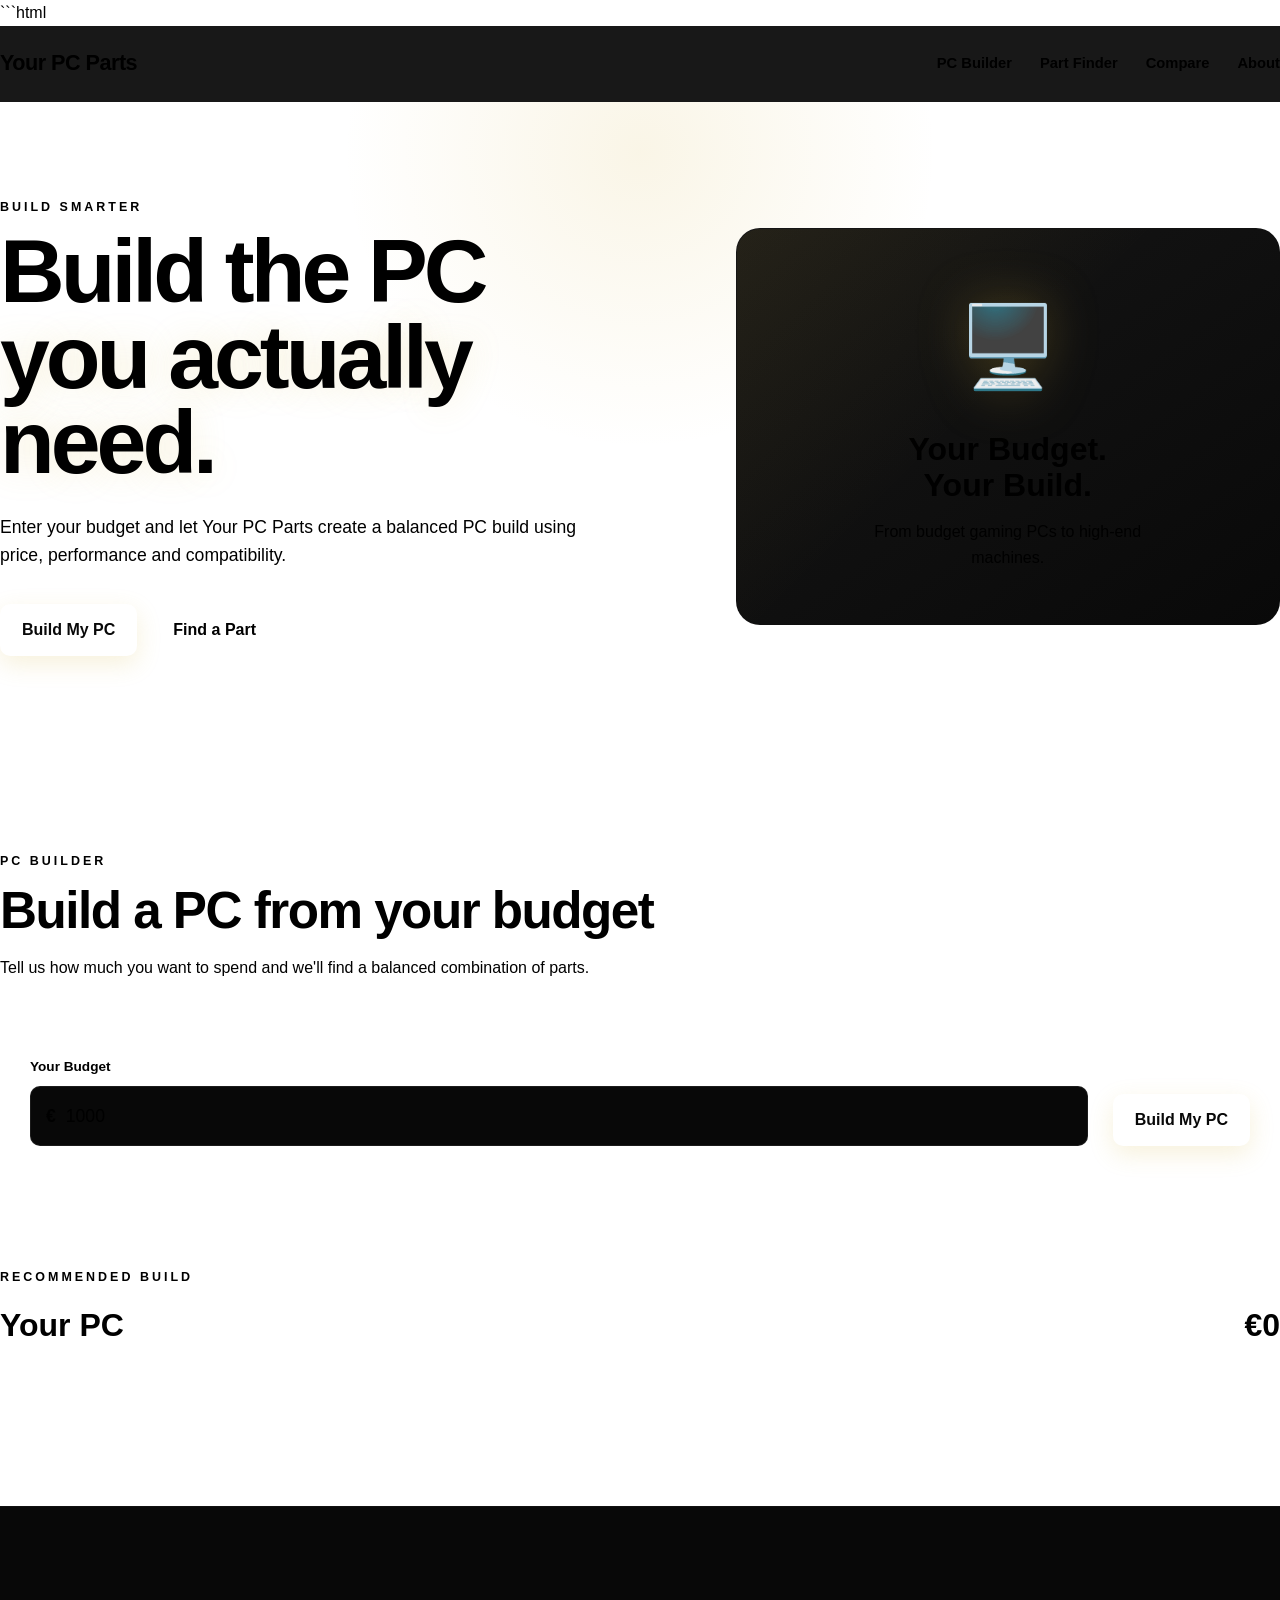
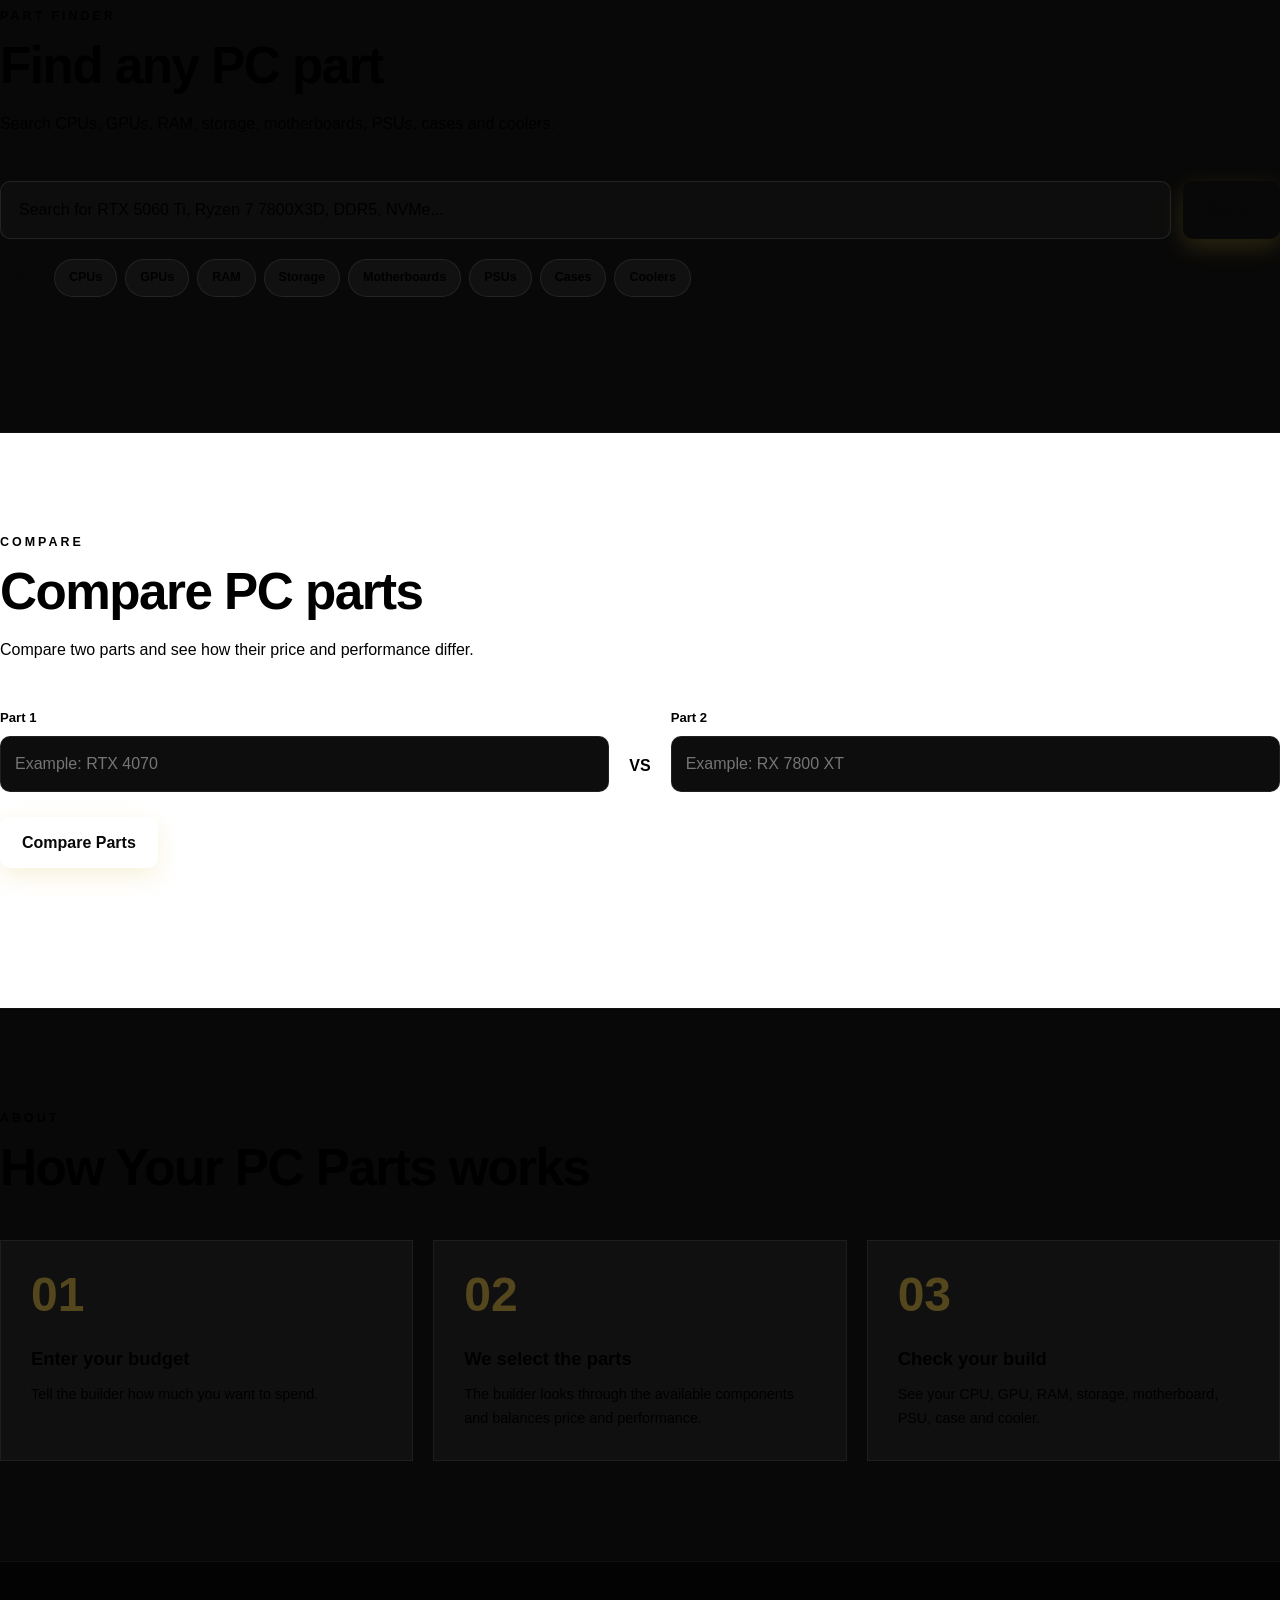
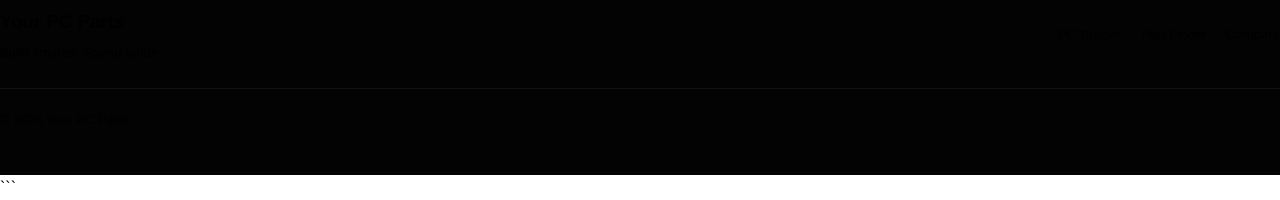
<file: index.html>
```html
<!DOCTYPE html>
<html lang="en">
<head>
    <meta charset="UTF-8">

    <meta
        name="viewport"
        content="width=device-width, initial-scale=1.0"
    >

    <meta
        name="description"
        content="Your PC Parts - Build a PC based on your budget and find PC parts."
    >

    <title>Your PC Parts</title>

    <link rel="stylesheet" href="style.css">
</head>

<body>

    <!-- =========================
         NAVIGATION
    ========================== -->

    <header class="navbar">
        <div class="container nav-container">

            <a href="#" class="logo">
                Your PC Parts
            </a>

            <nav class="nav-links">
                <a href="#builder">PC Builder</a>
                <a href="#finder">Part Finder</a>
                <a href="#compare">Compare</a>
                <a href="#info">About</a>
            </nav>

        </div>
    </header>


    <!-- =========================
         HERO
    ========================== -->

    <main>

        <section class="hero">

            <div class="container hero-content">

                <div class="hero-text">

                    <p class="eyebrow">
                        BUILD SMARTER
                    </p>

                    <h1>
                        Build the PC
                        <span>you actually need.</span>
                    </h1>

                    <p class="hero-description">
                        Enter your budget and let Your PC Parts
                        create a balanced PC build using price,
                        performance and compatibility.
                    </p>

                    <div class="hero-buttons">

                        <a
                            href="#builder"
                            class="btn btn-primary"
                        >
                            Build My PC
                        </a>

                        <a
                            href="#finder"
                            class="btn btn-secondary"
                        >
                            Find a Part
                        </a>

                    </div>

                </div>


                <div class="hero-card">

                    <div class="hero-card-glow"></div>

                    <div class="hero-pc-icon">
                        🖥️
                    </div>

                    <h2>
                        Your Budget.
                        <br>
                        Your Build.
                    </h2>

                    <p>
                        From budget gaming PCs to
                        high-end machines.
                    </p>

                </div>

            </div>

        </section>


        <!-- =========================
             PC BUILDER
        ========================== -->

        <section
            id="builder"
            class="section"
        >

            <div class="container">

                <div class="section-heading">

                    <p class="eyebrow">
                        PC BUILDER
                    </p>

                    <h2>
                        Build a PC from your budget
                    </h2>

                    <p>
                        Tell us how much you want to spend
                        and we'll find a balanced combination
                        of parts.
                    </p>

                </div>


                <div class="builder-card">

                    <div class="budget-input">

                        <label for="budget">
                            Your Budget
                        </label>

                        <div class="input-wrapper">

                            <span>€</span>

                            <input
                                type="number"
                                id="budget"
                                placeholder="1000"
                                min="1"
                                step="1"
                            >

                        </div>

                    </div>


                    <button
                        id="buildButton"
                        class="btn btn-primary build-button"
                    >
                        Build My PC
                    </button>

                </div>


                <div
                    id="buildMessage"
                    class="message"
                ></div>


                <div
                    id="buildResults"
                    class="results-section"
                >

                    <div class="results-header">

                        <div>
                            <p class="eyebrow">
                                RECOMMENDED BUILD
                            </p>

                            <h3>
                                Your PC
                            </h3>
                        </div>

                        <div
                            id="buildTotal"
                            class="build-total"
                        >
                            €0
                        </div>

                    </div>


                    <div
                        id="buildParts"
                        class="product-grid"
                    ></div>


                    <div
                        id="buildSummary"
                        class="build-summary"
                    ></div>

                </div>

            </div>

        </section>


        <!-- =========================
             PART FINDER
        ========================== -->

        <section
            id="finder"
            class="section section-dark"
        >

            <div class="container">

                <div class="section-heading">

                    <p class="eyebrow">
                        PART FINDER
                    </p>

                    <h2>
                        Find any PC part
                    </h2>

                    <p>
                        Search CPUs, GPUs, RAM, storage,
                        motherboards, PSUs, cases and coolers.
                    </p>

                </div>


                <div class="search-box">

                    <input
                        type="text"
                        id="partSearch"
                        placeholder="Search for RTX 5060 Ti, Ryzen 7 7800X3D, DDR5, NVMe..."
                        autocomplete="off"
                    >

                    <button
                        id="searchButton"
                        class="btn btn-primary"
                    >
                        Search
                    </button>

                </div>


                <div class="finder-filters">

                    <button
                        class="filter-button active"
                        data-category="all"
                    >
                        All
                    </button>

                    <button
                        class="filter-button"
                        data-category="CPU"
                    >
                        CPUs
                    </button>

                    <button
                        class="filter-button"
                        data-category="GPU"
                    >
                        GPUs
                    </button>

                    <button
                        class="filter-button"
                        data-category="RAM"
                    >
                        RAM
                    </button>

                    <button
                        class="filter-button"
                        data-category="Storage"
                    >
                        Storage
                    </button>

                    <button
                        class="filter-button"
                        data-category="Motherboard"
                    >
                        Motherboards
                    </button>

                    <button
                        class="filter-button"
                        data-category="PSU"
                    >
                        PSUs
                    </button>

                    <button
                        class="filter-button"
                        data-category="Case"
                    >
                        Cases
                    </button>

                    <button
                        class="filter-button"
                        data-category="CPU Cooler"
                    >
                        Coolers
                    </button>

                </div>


                <div
                    id="searchResults"
                    class="product-grid"
                ></div>

            </div>

        </section>


        <!-- =========================
             COMPARE
        ========================== -->

        <section
            id="compare"
            class="section"
        >

            <div class="container">

                <div class="section-heading">

                    <p class="eyebrow">
                        COMPARE
                    </p>

                    <h2>
                        Compare PC parts
                    </h2>

                    <p>
                        Compare two parts and see how
                        their price and performance differ.
                    </p>

                </div>


                <div class="compare-container">

                    <div class="compare-input">

                        <label for="compareOne">
                            Part 1
                        </label>

                        <input
                            type="text"
                            id="compareOne"
                            placeholder="Example: RTX 4070"
                        >

                    </div>


                    <div class="compare-vs">
                        VS
                    </div>


                    <div class="compare-input">

                        <label for="compareTwo">
                            Part 2
                        </label>

                        <input
                            type="text"
                            id="compareTwo"
                            placeholder="Example: RX 7800 XT"
                        >

                    </div>

                </div>


                <button
                    id="compareButton"
                    class="btn btn-primary"
                >
                    Compare Parts
                </button>


                <div
                    id="compareResults"
                    class="compare-results"
                ></div>

            </div>

        </section>


        <!-- =========================
             INFORMATION
        ========================== -->

        <section
            id="info"
            class="section section-dark"
        >

            <div class="container">

                <div class="section-heading">

                    <p class="eyebrow">
                        ABOUT
                    </p>

                    <h2>
                        How Your PC Parts works
                    </h2>

                </div>


                <div class="info-grid">

                    <article class="info-card">

                        <div class="info-number">
                            01
                        </div>

                        <h3>
                            Enter your budget
                        </h3>

                        <p>
                            Tell the builder how much you
                            want to spend.
                        </p>

                    </article>


                    <article class="info-card">

                        <div class="info-number">
                            02
                        </div>

                        <h3>
                            We select the parts
                        </h3>

                        <p>
                            The builder looks through the
                            available components and balances
                            price and performance.
                        </p>

                    </article>


                    <article class="info-card">

                        <div class="info-number">
                            03
                        </div>

                        <h3>
                            Check your build
                        </h3>

                        <p>
                            See your CPU, GPU, RAM, storage,
                            motherboard, PSU, case and cooler.
                        </p>

                    </article>

                </div>

            </div>

        </section>

    </main>


    <!-- =========================
         FOOTER
    ========================== -->

    <footer class="footer">

        <div class="container footer-content">

            <div>

                <h3>
                    Your PC Parts
                </h3>

                <p>
                    Build smarter. Spend better.
                </p>

            </div>


            <div class="footer-links">

                <a href="#builder">
                    PC Builder
                </a>

                <a href="#finder">
                    Part Finder
                </a>

                <a href="#compare">
                    Compare
                </a>

            </div>


            <p class="copyright">
                © 2026 Your PC Parts
            </p>

        </div>

    </footer>


    <!-- =========================
         DATA FILES
    ========================== -->

    <script src="data/cpus.js"></script>
    <script src="data/gpus.js"></script>
    <script src="data/ram.js"></script>
    <script src="data/storage.js"></script>
    <script src="data/motherboards.js"></script>
    <script src="data/psus.js"></script>
    <script src="data/cases.js"></script>
    <script src="data/coolers.js"></script>


    <!-- =========================
         MAIN APPLICATION
    ========================== -->

    <script src="app.js"></script>

</body>
</html>
```
</file>
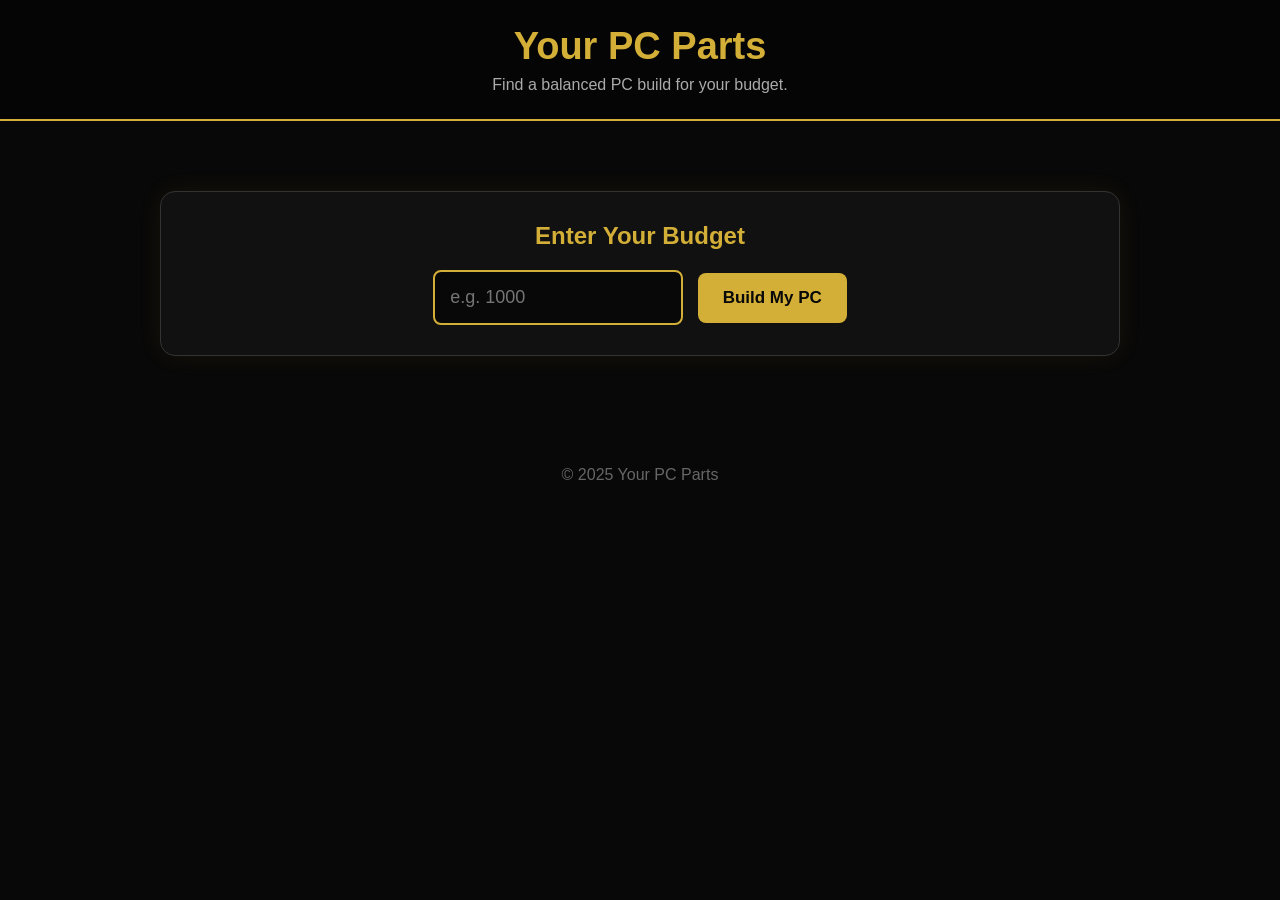
<file: myfirstwebsite.html>
<!DOCTYPE html>
<html lang="en">
<head>
	<meta charset="UTF-8">
	<meta name="viewport" content="width=device-width, initial-scale=1.0">
	<title>Your PC Parts</title>
	<style>
		* { box-sizing: border-box; margin: 0; padding: 0; }
		body { font-family: Arial, sans-serif; background: #080808; color: white; }
		header { background: #050505; border-bottom: 2px solid #d4af37; padding: 25px; text-align: center; }
		header h1 { color: #d4af37; font-size: 38px; }
		header p { color: #aaa; margin-top: 8px; }
		.container { max-width: 1000px; margin: 50px auto; padding: 20px; }
		.budget-box, .build { background: #111; border: 1px solid #333; border-radius: 15px; padding: 30px; box-shadow: 0 0 25px rgba(212,175,55,.08); }
		.budget-box { text-align: center; }
		h2 { color: #d4af37; margin-bottom: 20px; }
		input { width: 250px; padding: 15px; background: #080808; color: white; border: 2px solid #d4af37; border-radius: 8px; font-size: 18px; }
		button { margin-left: 10px; padding: 15px 25px; background: #d4af37; color: #080808; border: 0; border-radius: 8px; font-size: 17px; font-weight: bold; cursor: pointer; }
		button:hover { background: #f0cf55; }
		#result { margin-top: 35px; display: none; }
		.build { padding: 25px; }
		.part { display: flex; justify-content: space-between; padding: 15px 5px; border-bottom: 1px solid #333; }
		.part-name { font-weight: bold; }
		.price, .total { color: #d4af37; }
		.total { margin-top: 20px; font-size: 24px; text-align: right; font-weight: bold; }
		.message { color: #aaa; margin-top: 15px; text-align: center; }
		footer { text-align: center; color: #666; padding: 40px; }
		@media (max-width: 600px) { input { width: 100%; } button { width: 100%; margin: 12px 0 0; } .part { gap: 15px; } }
	</style>
</head>
<body>
	<header>
		<h1>Your PC Parts</h1>
		<p>Find a balanced PC build for your budget.</p>
	</header>
	<main class="container">
		<section class="budget-box">
			<h2>Enter Your Budget</h2>
			<input id="budget" type="number" min="300" step="50" placeholder="e.g. 1000" aria-label="Budget in dollars">
			<button id="buildButton">Build My PC</button>
		</section>
		<section id="result" aria-live="polite"></section>
	</main>
	<footer>&copy; 2025 Your PC Parts</footer>
	<script>
		const builds = [
			{ max: 700, name: 'Entry-Level Gaming Build', parts: [['CPU', 'AMD Ryzen 5 5600', 120], ['GPU', 'Radeon RX 6600', 200], ['RAM', '16GB DDR4', 40], ['Storage', '1TB NVMe SSD', 60], ['Motherboard', 'B550 Motherboard', 100], ['Power Supply', '650W 80+ Bronze', 60], ['Case', 'Airflow Mid Tower', 60]] },
			{ max: 1200, name: 'Balanced Gaming Build', parts: [['CPU', 'AMD Ryzen 5 7600', 200], ['GPU', 'GeForce RTX 4060 Ti', 380], ['RAM', '32GB DDR5', 100], ['Storage', '1TB NVMe SSD', 75], ['Motherboard', 'B650 Motherboard', 160], ['Power Supply', '750W 80+ Gold', 90], ['Case', 'Premium Airflow Case', 90]] },
			{ max: Infinity, name: 'High-End Gaming Build', parts: [['CPU', 'AMD Ryzen 7 7800X3D', 350], ['GPU', 'GeForce RTX 4080 Super', 1000], ['RAM', '32GB DDR5', 120], ['Storage', '2TB NVMe SSD', 140], ['Motherboard', 'X670 Motherboard', 250], ['Power Supply', '850W 80+ Gold', 130], ['Case', 'Premium Full Tower', 150]] }
		];
		const money = value => `$${value.toLocaleString()}`;
		document.getElementById('buildButton').addEventListener('click', () => {
			const budget = Number(document.getElementById('budget').value);
			const result = document.getElementById('result');
			if (!budget || budget < 300) { result.style.display = 'block'; result.innerHTML = '<p class="message">Please enter a budget of at least $300.</p>'; return; }
			const build = builds.find(item => budget <= item.max);
			const total = build.parts.reduce((sum, [, , price]) => sum + price, 0);
			result.style.display = 'block';
			result.innerHTML = `<div class="build"><h2>${build.name}</h2>${build.parts.map(([part, name, price]) => `<div class="part"><span class="part-name">${part}: ${name}</span><span class="price">${money(price)}</span></div>`).join('')}<div class="total">Total: ${money(total)}</div><p class="message">Estimated prices; check current listings before purchasing.</p></div>`;
		});
	</script>
</body>
</html>
</file>
<file: style.css>
```css
/* =========================================================
   YOUR PC PARTS
   BLACK & GOLD THEME
========================================================= */

:root {
    --black: #050505;
    --black-soft: #0b0b0b;
    --black-card: #111111;
    --black-card-2: #151515;

    --gold: #d4af37;
    --gold-light: #f1d675;
    --gold-dark: #9d7b18;

    --white: #f5f5f5;
    --gray: #a7a7a7;
    --gray-dark: #686868;

    --border: rgba(212, 175, 55, 0.25);

    --shadow:
        0 15px 50px rgba(0, 0, 0, 0.55);

    --gold-glow:
        0 0 35px rgba(212, 175, 55, 0.12);

    --radius: 16px;

    --max-width: 1200px;
}


/* =========================================================
   RESET
========================================================= */

* {
    margin: 0;
    padding: 0;
    box-sizing: border-box;
}


html {
    scroll-behavior: smooth;
}


body {
    font-family:
        Inter,
        Arial,
        Helvetica,
        sans-serif;

    background:
        radial-gradient(
            circle at 50% -10%,
            rgba(212, 175, 55, 0.08),
            transparent 35%
        ),
        var(--black);

    color: var(--white);

    line-height: 1.6;

    overflow-x: hidden;
}


img {
    max-width: 100%;
    display: block;
}


a {
    color: inherit;
    text-decoration: none;
}


button,
input {
    font: inherit;
}


/* =========================================================
   CONTAINER
========================================================= */

.container {
    width: min(
        calc(100% - 40px),
        var(--max-width)
    );

    margin: 0 auto;
}


/* =========================================================
   NAVBAR
========================================================= */

.navbar {
    position: sticky;

    top: 0;

    z-index: 1000;

    background:
        rgba(5, 5, 5, 0.92);

    backdrop-filter: blur(15px);

    border-bottom:
        1px solid var(--border);
}


.nav-container {
    min-height: 76px;

    display: flex;

    align-items: center;

    justify-content: space-between;

    gap: 30px;
}


.logo {
    color: var(--gold-light);

    font-size: 1.35rem;

    font-weight: 900;

    letter-spacing: -0.5px;

    transition: 0.25s ease;
}


.logo:hover {
    color: var(--gold);

    text-shadow:
        0 0 20px
        rgba(212, 175, 55, 0.35);
}


.nav-links {
    display: flex;

    align-items: center;

    gap: 28px;
}


.nav-links a {
    color: var(--gray);

    font-size: 0.92rem;

    font-weight: 600;

    transition:
        color 0.25s ease,
        transform 0.25s ease;
}


.nav-links a:hover {
    color: var(--gold-light);

    transform: translateY(-1px);
}


/* =========================================================
   HERO
========================================================= */

.hero {
    min-height: 650px;

    display: flex;

    align-items: center;

    position: relative;

    overflow: hidden;

    border-bottom:
        1px solid var(--border);
}


.hero::before {
    content: "";

    position: absolute;

    width: 600px;
    height: 600px;

    border-radius: 50%;

    background:
        radial-gradient(
            circle,
            rgba(212, 175, 55, 0.12),
            transparent 70%
        );

    top: -250px;
    left: 50%;

    transform: translateX(-50%);

    pointer-events: none;
}


.hero-content {
    display: grid;

    grid-template-columns:
        1.1fr 0.9fr;

    align-items: center;

    gap: 70px;

    position: relative;

    z-index: 1;
}


.eyebrow {
    color: var(--gold);

    font-size: 0.78rem;

    font-weight: 800;

    letter-spacing: 3px;

    text-transform: uppercase;

    margin-bottom: 12px;
}


.hero h1 {
    font-size:
        clamp(3rem, 7vw, 6rem);

    line-height: 0.95;

    letter-spacing: -4px;

    max-width: 750px;

    margin-bottom: 28px;
}


.hero h1 span {
    display: block;

    color: var(--gold);

    text-shadow:
        0 0 35px
        rgba(212, 175, 55, 0.18);
}


.hero-description {
    max-width: 620px;

    color: var(--gray);

    font-size: 1.1rem;

    margin-bottom: 35px;
}


.hero-buttons {
    display: flex;

    flex-wrap: wrap;

    gap: 14px;
}


/* =========================================================
   HERO CARD
========================================================= */

.hero-card {
    position: relative;

    padding: 55px 40px;

    min-height: 360px;

    display: flex;

    flex-direction: column;

    justify-content: center;

    align-items: center;

    text-align: center;

    background:
        linear-gradient(
            145deg,
            #161616,
            #090909
        );

    border:
        1px solid var(--border);

    border-radius:
        24px;

    box-shadow:
        var(--shadow),
        var(--gold-glow);

    overflow: hidden;
}


.hero-card::before {
    content: "";

    position: absolute;

    inset: 1px;

    border-radius: 23px;

    background:
        linear-gradient(
            135deg,
            rgba(212, 175, 55, 0.08),
            transparent 45%
        );

    pointer-events: none;
}


.hero-pc-icon {
    font-size: 5rem;

    margin-bottom: 20px;

    filter:
        drop-shadow(
            0 0 25px
            rgba(212, 175, 55, 0.25)
        );
}


.hero-card h2 {
    font-size: 2rem;

    line-height: 1.15;

    margin-bottom: 15px;
}


.hero-card p {
    color: var(--gray);

    max-width: 300px;
}


/* =========================================================
   BUTTONS
========================================================= */

.btn {
    border: none;

    border-radius: 10px;

    padding:
        13px 22px;

    cursor: pointer;

    font-weight: 800;

    transition:
        transform 0.2s ease,
        box-shadow 0.2s ease,
        background 0.2s ease;

    display: inline-flex;

    align-items: center;

    justify-content: center;
}


.btn:hover {
    transform: translateY(-2px);
}


.btn-primary {
    color: #080808;

    background:
        linear-gradient(
            135deg,
            var(--gold-light),
            var(--gold)
        );

    box-shadow:
        0 8px 25px
        rgba(212, 175, 55, 0.18);
}


.btn-primary:hover {
    box-shadow:
        0 12px 35px
        rgba(212, 175, 55, 0.3);
}


.btn-secondary {
    color: var(--gold-light);

    background: transparent;

    border:
        1px solid var(--border);
}


.btn-secondary:hover {
    background:
        rgba(212, 175, 55, 0.08);
}


/* =========================================================
   SECTIONS
========================================================= */

.section {
    padding:
        100px 0;
}


.section-dark {
    background:
        #080808;

    border-top:
        1px solid rgba(255, 255, 255, 0.03);

    border-bottom:
        1px solid rgba(255, 255, 255, 0.03);
}


.section-heading {
    max-width: 750px;

    margin-bottom: 45px;
}


.section-heading h2 {
    font-size:
        clamp(2rem, 4vw, 3.4rem);

    line-height: 1.05;

    letter-spacing: -1.5px;

    margin-bottom: 18px;
}


.section-heading p:not(.eyebrow) {
    color: var(--gray);

    font-size: 1rem;
}


/* =========================================================
   BUILDER
========================================================= */

.builder-card {
    display: flex;

    align-items: flex-end;

    gap: 25px;

    padding: 30px;

    background:
        linear-gradient(
            145deg,
            var(--black-card-2),
            var(--black-card)
        );

    border:
        1px solid var(--border);

    border-radius:
        var(--radius);

    box-shadow:
        var(--shadow);
}


.budget-input {
    flex: 1;
}


.budget-input label {
    display: block;

    color: var(--gray);

    font-size: 0.85rem;

    font-weight: 700;

    margin-bottom: 8px;
}


.input-wrapper {
    display: flex;

    align-items: center;

    background:
        #080808;

    border:
        1px solid rgba(255, 255, 255, 0.08);

    border-radius: 10px;

    padding: 0 15px;

    transition:
        border-color 0.2s ease,
        box-shadow 0.2s ease;
}


.input-wrapper:focus-within {
    border-color: var(--gold);

    box-shadow:
        0 0 0 3px
        rgba(212, 175, 55, 0.08);
}


.input-wrapper span {
    color: var(--gold);

    font-weight: 800;

    font-size: 1.1rem;
}


.input-wrapper input {
    width: 100%;

    background: transparent;

    border: none;

    outline: none;

    color: var(--white);

    padding: 15px 10px;

    font-size: 1.1rem;
}


.input-wrapper input::placeholder {
    color: var(--gray-dark);
}


.build-button {
    min-height: 52px;
}


.message {
    color: var(--gold-light);

    margin-top: 18px;

    min-height: 24px;
}


/* =========================================================
   BUILD RESULTS
========================================================= */

.results-section {
    margin-top: 50px;
}


.results-header {
    display: flex;

    align-items: flex-end;

    justify-content: space-between;

    gap: 25px;

    margin-bottom: 30px;
}


.results-header h3 {
    font-size: 2rem;
}


.build-total {
    color: var(--gold-light);

    font-size: 2rem;

    font-weight: 900;
}


.product-grid {
    display: grid;

    grid-template-columns:
        repeat(
            auto-fit,
            minmax(230px, 1fr)
        );

    gap: 20px;
}


/* =========================================================
   PRODUCT CARDS
========================================================= */

.product-card {
    background:
        linear-gradient(
            145deg,
            #161616,
            #0c0c0c
        );

    border:
        1px solid rgba(255, 255, 255, 0.07);

    border-radius:
        var(--radius);

    overflow: hidden;

    box-shadow:
        0 10px 30px
        rgba(0, 0, 0, 0.25);

    transition:
        transform 0.25s ease,
        border-color 0.25s ease,
        box-shadow 0.25s ease;
}


.product-card:hover {
    transform:
        translateY(-6px);

    border-color:
        rgba(212, 175, 55, 0.45);

    box-shadow:
        0 18px 45px
        rgba(0, 0, 0, 0.45),
        0 0 25px
        rgba(212, 175, 55, 0.07);
}


.product-image {
    height: 210px;

    display: flex;

    align-items: center;

    justify-content: center;

    background:
        #080808;

    border-bottom:
        1px solid rgba(255, 255, 255, 0.06);

    padding: 20px;
}


.product-image img {
    width: 100%;

    height: 100%;

    object-fit: contain;
}


.product-content {
    padding: 20px;
}


.product-category {
    color: var(--gold);

    text-transform: uppercase;

    letter-spacing: 1.5px;

    font-size: 0.68rem;

    font-weight: 800;

    margin-bottom: 7px;
}


.product-content h3 {
    font-size: 1.05rem;

    line-height: 1.3;

    margin-bottom: 6px;
}


.product-brand {
    color: var(--gray);

    font-size: 0.82rem;

    margin-bottom: 15px;
}


.product-stats {
    display: flex;

    justify-content: space-between;

    gap: 10px;

    color: var(--gray-dark);

    font-size: 0.72rem;

    margin-bottom: 18px;
}


.product-bottom {
    display: flex;

    align-items: center;

    justify-content: space-between;

    gap: 15px;

    padding-top: 15px;

    border-top:
        1px solid rgba(255, 255, 255, 0.06);
}


.product-bottom strong {
    color: var(--gold-light);

    font-size: 1.2rem;
}


.product-link {
    color: var(--black);

    background: var(--gold);

    padding:
        8px 12px;

    border-radius: 7px;

    font-size: 0.72rem;

    font-weight: 800;

    transition:
        background 0.2s ease,
        transform 0.2s ease;
}


.product-link:hover {
    background: var(--gold-light);

    transform:
        translateY(-1px);
}


/* =========================================================
   SEARCH
========================================================= */

.search-box {
    display: flex;

    gap: 12px;

    margin-bottom: 20px;
}


.search-box input {
    flex: 1;

    min-width: 0;

    background:
        #0d0d0d;

    border:
        1px solid rgba(255, 255, 255, 0.09);

    border-radius: 10px;

    outline: none;

    color: var(--white);

    padding:
        15px 18px;

    transition:
        border-color 0.2s ease,
        box-shadow 0.2s ease;
}


.search-box input:focus {
    border-color: var(--gold);

    box-shadow:
        0 0 0 3px
        rgba(212, 175, 55, 0.08);
}


.search-box input::placeholder {
    color: var(--gray-dark);
}


/* =========================================================
   FILTER BUTTONS
========================================================= */

.finder-filters {
    display: flex;

    flex-wrap: wrap;

    gap: 8px;

    margin-bottom: 35px;
}


.filter-button {
    color: var(--gray);

    background:
        #111111;

    border:
        1px solid rgba(255, 255, 255, 0.08);

    border-radius: 999px;

    padding:
        8px 14px;

    cursor: pointer;

    font-size: 0.78rem;

    font-weight: 700;

    transition:
        color 0.2s ease,
        background 0.2s ease,
        border-color 0.2s ease;
}


.filter-button:hover {
    color: var(--gold-light);

    border-color:
        var(--border);
}


.filter-button.active {
    color: #080808;

    background:
        var(--gold);

    border-color:
        var(--gold);
}


/* =========================================================
   EMPTY STATES
========================================================= */

.empty-state {
    grid-column: 1 / -1;

    padding: 60px 25px;

    text-align: center;

    border:
        1px dashed
        rgba(212, 175, 55, 0.25);

    border-radius:
        var(--radius);

    background:
        rgba(212, 175, 55, 0.025);
}


.empty-state h3 {
    margin-bottom: 8px;
}


.empty-state p {
    color: var(--gray);
}


/* =========================================================
   BUILD SUMMARY
========================================================= */

.build-summary {
    display: grid;

    grid-template-columns:
        repeat(3, 1fr);

    gap: 15px;

    margin-top: 25px;
}


.summary-item {
    padding: 20px;

    background:
        #101010;

    border:
        1px solid rgba(255, 255, 255, 0.07);

    border-radius:
        12px;
}


.summary-item span {
    display: block;

    color: var(--gray);

    font-size: 0.78rem;

    margin-bottom: 5px;
}


.summary-item strong {
    color: var(--gold-light);

    font-size: 1.3rem;
}


/* =========================================================
   COMPARE
========================================================= */

.compare-container {
    display: grid;

    grid-template-columns:
        1fr auto 1fr;

    align-items: end;

    gap: 20px;

    margin-bottom: 25px;
}


.compare-input label {
    display: block;

    color: var(--gray);

    font-size: 0.82rem;

    font-weight: 700;

    margin-bottom: 8px;
}


.compare-input input {
    width: 100%;

    background:
        #0d0d0d;

    border:
        1px solid rgba(255, 255, 255, 0.08);

    border-radius: 10px;

    padding:
        14px;

    color: var(--white);

    outline: none;
}


.compare-input input:focus {
    border-color:
        var(--gold);

    box-shadow:
        0 0 0 3px
        rgba(212, 175, 55, 0.08);
}


.compare-vs {
    color: var(--gold);

    font-weight: 900;

    padding-bottom: 13px;
}


.compare-results {
    margin-top: 40px;
}


.comparison-card {
    display: grid;

    grid-template-columns:
        1fr auto 1fr;

    gap: 30px;

    align-items: center;

    background:
        linear-gradient(
            145deg,
            #151515,
            #0b0b0b
        );

    border:
        1px solid var(--border);

    border-radius:
        var(--radius);

    padding: 30px;

    box-shadow:
        var(--shadow);
}


.comparison-part {
    text-align: center;
}


.comparison-part img {
    width: 220px;

    height: 180px;

    object-fit: contain;

    margin: 0 auto 20px;
}


.comparison-part h3 {
    margin-bottom: 7px;
}


.comparison-part p {
    color: var(--gray);

    margin-bottom: 10px;
}


.comparison-part strong {
    display: block;

    color: var(--gold-light);

    font-size: 1.5rem;

    margin-bottom: 8px;
}


.comparison-part span {
    color: var(--gray);
}


.comparison-divider {
    color: var(--gold);

    font-size: 1.3rem;

    font-weight: 900;
}


/* =========================================================
   INFORMATION CARDS
========================================================= */

.info-grid {
    display: grid;

    grid-template-columns:
        repeat(3, 1fr);

    gap: 20px;
}


.info-card {
    position: relative;

    padding: 30px;

    background:
        #101010;

    border:
        1px solid rgba(255, 255, 255, 0.06);

    border-radius:
        var(--radius);

    overflow: hidden;

    transition:
        transform 0.25s ease,
        border-color 0.25s ease;
}


.info-card:hover {
    transform:
        translateY(-5px);

    border-color:
        var(--border);
}


.info-number {
    color: rgba(212, 175, 55, 0.35);

    font-size: 3rem;

    font-weight: 900;

    line-height: 1;

    margin-bottom: 25px;
}


.info-card h3 {
    margin-bottom: 10px;

    font-size: 1.15rem;
}


.info-card p {
    color: var(--gray);

    font-size: 0.9rem;
}


/* =========================================================
   FOOTER
========================================================= */

.footer {
    border-top:
        1px solid var(--border);

    background:
        #030303;

    padding:
        45px 0;
}


.footer-content {
    display: grid;

    grid-template-columns:
        1fr auto;

    align-items: center;

    gap: 25px;
}


.footer h3 {
    color: var(--gold-light);

    margin-bottom: 5px;
}


.footer p {
    color: var(--gray);

    font-size: 0.82rem;
}


.footer-links {
    display: flex;

    gap: 20px;

    flex-wrap: wrap;
}


.footer-links a {
    color: var(--gray);

    font-size: 0.82rem;

    transition:
        color 0.2s ease;
}


.footer-links a:hover {
    color: var(--gold);
}


.copyright {
    grid-column: 1 / -1;

    padding-top: 20px;

    border-top:
        1px solid rgba(255, 255, 255, 0.05);
}


/* =========================================================
   SCROLLBAR
========================================================= */

::-webkit-scrollbar {
    width: 10px;
}


::-webkit-scrollbar-track {
    background:
        #050505;
}


::-webkit-scrollbar-thumb {
    background:
        #292929;

    border-radius:
        999px;
}


::-webkit-scrollbar-thumb:hover {
    background:
        var(--gold-dark);
}


/* =========================================================
   SELECTION
========================================================= */

::selection {
    background:
        var(--gold);

    color:
        #050505;
}


/* =========================================================
   RESPONSIVE
========================================================= */

@media (max-width: 900px) {

    .hero-content {
        grid-template-columns: 1fr;

        gap: 45px;
    }


    .hero {
        padding:
            80px 0;
    }


    .hero-card {
        max-width: 550px;

        width: 100%;

        margin: 0 auto;
    }


    .info-grid {
        grid-template-columns:
            1fr;
    }


    .build-summary {
        grid-template-columns:
            1fr;
    }

}


@media (max-width: 700px) {

    .container {
        width:
            min(
                calc(100% - 28px),
                var(--max-width)
            );
    }


    .nav-container {
        min-height: 65px;
    }


    .nav-links {
        display: none;
    }


    .hero h1 {
        letter-spacing: -2px;
    }


    .section {
        padding:
            75px 0;
    }


    .builder-card {
        flex-direction: column;

        align-items: stretch;

        padding: 22px;
    }


    .search-box {
        flex-direction: column;
    }


    .search-box .btn {
        width: 100%;
    }


    .results-header {
        align-items: flex-start;

        flex-direction: column;
    }


    .compare-container {
        grid-template-columns:
            1fr;
    }


    .compare-vs {
        text-align: center;

        padding: 0;
    }


    .comparison-card {
        grid-template-columns:
            1fr;

        padding: 20px;
    }


    .comparison-divider {
        text-align: center;
    }


    .footer-content {
        grid-template-columns:
            1fr;
    }


    .copyright {
        grid-column: auto;
    }

}


@media (max-width: 450px) {

    .hero {
        min-height: auto;

        padding:
            65px 0;
    }


    .hero-buttons {
        flex-direction: column;
    }


    .hero-buttons .btn {
        width: 100%;
    }


    .hero-card {
        padding: 40px 25px;
    }


    .product-grid {
        grid-template-columns:
            1fr;
    }


    .finder-filters {
        gap: 6px;
    }


    .filter-button {
        font-size: 0.7rem;

        padding:
            7px 10px;
    }

}
```
</file>
